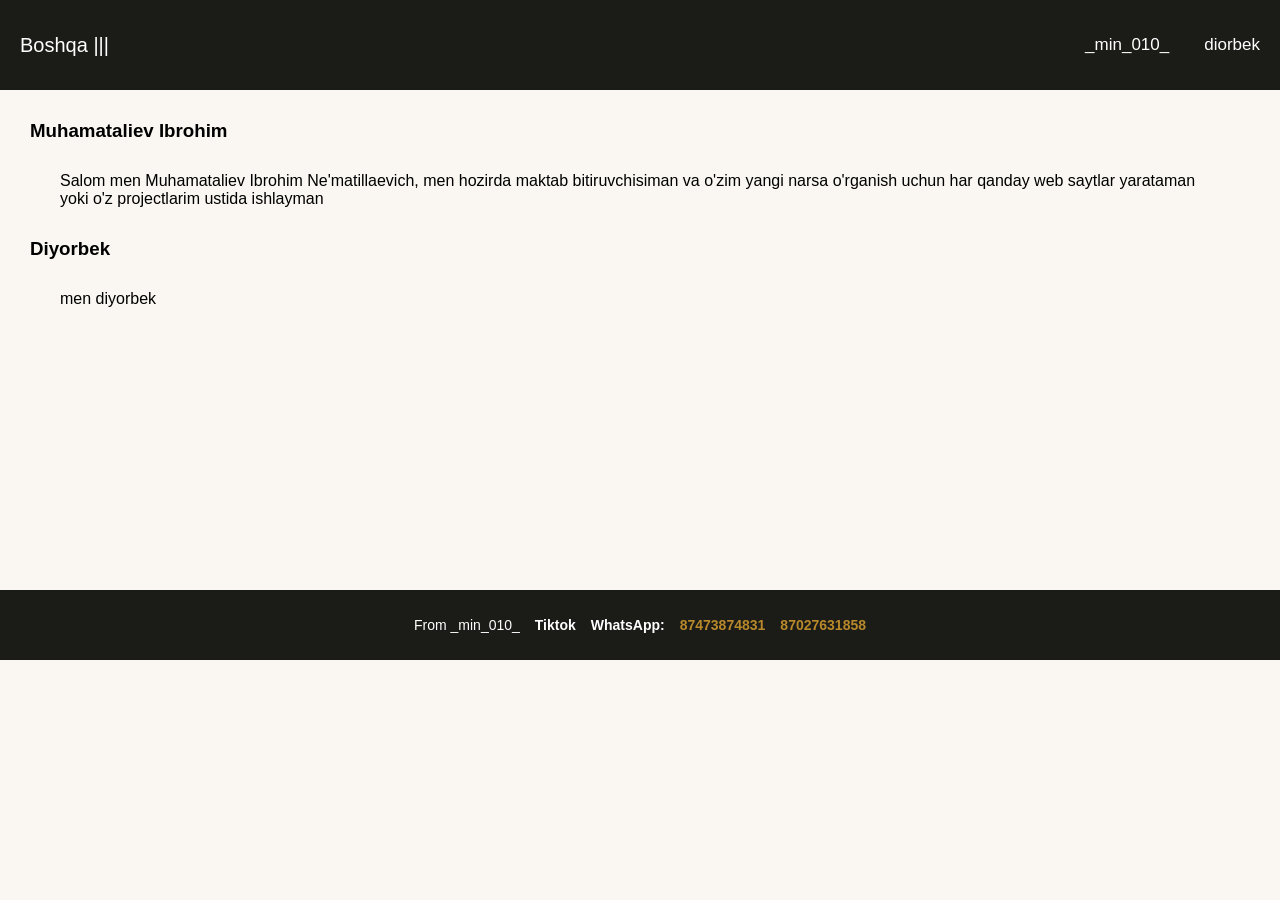
<file: about.html>
<!DOCTYPE html>
<html lang="en">
<head>
    <meta charset="UTF-8">
    <meta name="viewport" content="width=device-width, initial-scale=1.0">
    <title>ShopMIN</title>
    <link rel="stylesheet" href="style.css">
</head>
<body>
    
    <script src="script.js"></script>
    <header id="home">
        <button onclick="openPanel()">
            Boshqa |||
        </button>
        
        <nav>
            <a href="#min010">_min_010_</a>
            <a href="#diyor">diorbek</a>

        </nav>
    </header>
    <main>
        <section id="min010">
            <h3>Muhamataliev Ibrohim</h3>
        </section>
        <p id="min0101">Salom men Muhamataliev Ibrohim Ne'matillaevich, men hozirda maktab bitiruvchisiman va o'zim yangi narsa o'rganish uchun har qanday web saytlar yarataman yoki o'z projectlarim ustida ishlayman </p>
        <section id="diyor">
            <h3 >Diyorbek</h3>
        </section>
        <p id="diyor00">men diyorbek</p>
        
    </main>
    <footer>
        <div id="pastyozuv">
            <p id="from">
                From _min_010_ 
            </p>
            <a href="https://tiktok" id="tiktok">Tiktok</a>
            <p id="olma">   WhatsApp: </p>
            <a href="https://wa.me/77473874831" id="nom1">87473874831</a>
            <a href="https://wa.me/77027631858" id="nom2">87027631858</a>

        </div>
    </footer>
    <div class="panel" id="sidePanel">
        <button class="close-btn" onclick="closePanel()">X</button>
        <h2>Boshqa Menyu</h2>
        <br>
        <a href="index.html" class="home">Bosh sahifa</a>
        <br>
        <a href="#about" class="about">Biz haqimizda</a>

    </div>    
</body>
</html>
</file>
<file: style.css>
*{
    margin: 0;
    padding: 0;
    box-sizing: border-box;
}
html {
    scroll-behavior: smooth;
}
body {
    font-family: Arial, Helvetica, sans-serif;
    background-color: #faf7f2;
}
header button {
    background: none;
    border: none;
    color: white;
    font-size: 20px;
    cursor: pointer;
}
header {
    width: 100%;
    height: 90px;
    background-color: #1b1b18;
    display: flex;
    align-items: center;
    justify-content: space-between;
    padding: 0 20px;
}
.home {
    color: white;
    text-decoration: none;
    font-size: 18px;
    font-weight: bold;
}
#min0101, #diyor00 {
    padding: 30px;
} 
.about {
    color: white;
    text-decoration: none;
    font-size: 18px;
    font-weight: bold;
}
.setting {
    color: white;
    text-decoration: none;
    font-size: 18px;
    font-weight: bold;
}
nav a { 
    color: white;
    text-decoration: none;
    font-size: 17px;
    transition: 0.3s;
}
nav {
    display: flex;
    gap: 35px;
}
nav a:hover {
    color: #00bfff;
}
main {
    padding: 30px;
    min-height: 500px;
}
#olmaa {
    color: white;
    width: 60px;
}
footer {
    min-height: 70px;
    background-color: #1b1b18;
    color: white;
    display: flex;
    justify-content: center;
    align-items: center;
    padding: 10px 15px;
    box-sizing: border-box;
}
footer a:hover {
    text-decoration: underline;
}
#from {
    padding: 0;
}
.idnom {
    color: #6b655b;
}
img {
    border: 10px black;
}
.productt {
    padding: 100px #000000;
}
.narh {
    color: #b8892b;
}
#nom1, #nom2 {
    padding-left: 0;
    padding-top: 0;
    color: #b8892b;
    text-decoration: none;
    font-weight: bold;
}
#tiktok {
    text-align: left;
    text-decoration: none;
    font-weight: bold;
    color: white;
}
#olma {
    padding-left: 0;
    color: white;
    font-weight: bold;
}
.panel {
    position: fixed;
    top: 0;
    left: -30%;
    width: 30%;
    height: 100vh;
    background: #1b1b18;
    color: white;
    padding: 10px;
    box-sizing: border-box;
    transition: left 0.4s ease;
}
.panel.active {
    left: 0;
}
.close-btn {
    float: right;
    background: none;
    border: none;
    color: white;
    font-size: 15px;
    cursor: pointer;
}
.panel h2 {
    margin-top: 50px;
}
@media (max-width: 100%) {
    .panel {
        width: 70%;
        left: -70%;
    }
}
.switch {
    position: relative;
    display: inline-block;
    width: 65px;
    height: 30px;
}
.switch input {
    display: none;
}
.slider {
    position: absolute;
    inset: 0;
    background: #222;
    border-radius: 30px;
    cursor: pointer;
}
.slider::before {
    content: "";
    position: absolute;
    width: 22px;
    height: 22px;
    left: 4px;
    top: 4px;
    background: white;
    border-radius: 50%;
    transition: 0.3s;
}
input:checked + .slider::before {
    transform: translateX(35px);
}
body.dark {
    background: black;
    color: white;
}
.products {
    display: flex;
    flex-wrap: wrap;
    gap: 15px;
}
.product {
    width: 90px;
    text-align: center;
}
.product img {
    width: 70%;
    height: 126px;
    object-fit: contain;    
    border: 2px #ad7e21 solid;
    border-radius: 25px;
    background-color: #e4d7bf;
}
.product a {
    text-decoration: none;
    color: black;
}
@media (max-width: 400px) {
    .products {
        grid-template-columns: repeat(3, 1fr);
    }
}
#pastyozuv {
    display: flex;
    flex-wrap: wrap;
    justify-content: center;
    align-items: center;
    gap: 8px 15px;
    width: 100%;
    font-size: 14px;
}
@media (max-width: 480px) {
    #pastyozuv {
        font-size: 12px;
        gap: 5px 10px;
    }
}
</file>
